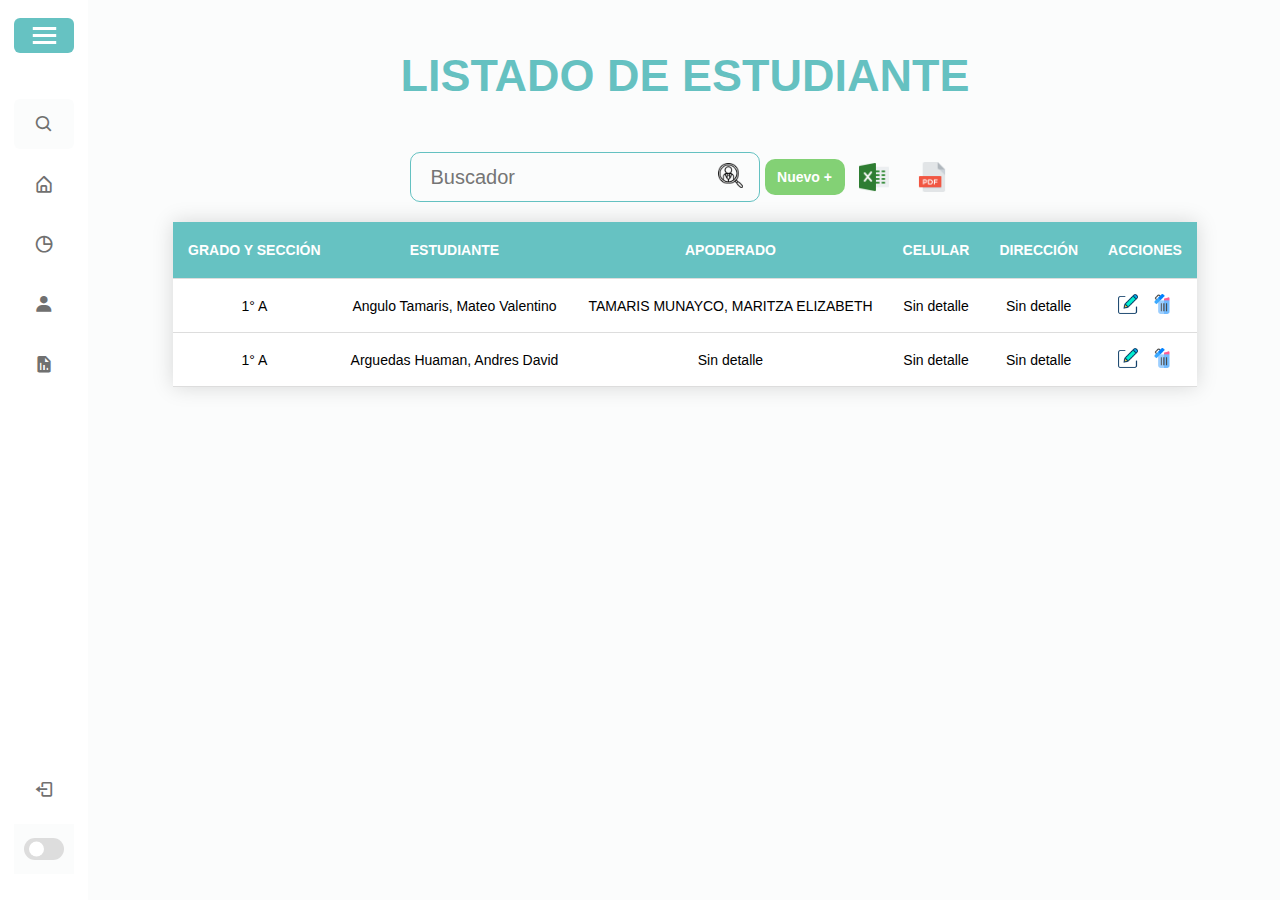
<file: index.html>
<!DOCTYPE html>
<html lang="en">
<head>
    <meta charset="UTF-8">
    <meta http-equiv="X-UA-Compatible" content="IE=edge">
    <meta name="viewport" content="width=device-width, initial-scale=1.0">
    <title>DashBoard</title>
    <link rel="stylesheet" href="./assets/css/prueba.css">
    <link rel="stylesheet" href="./assets/css/style.css">
    <link href='https://unpkg.com/boxicons@2.1.4/css/boxicons.min.css' rel='stylesheet'>
</head>
<body>

    <nav class="sidebar close">
        <header>

            <div class="text logo">
                <span class="name">I.E 22455</span>
                <span class="admin">ADMIN</span>
            </div>
            <i class="bx bx-menu toggle"></i>
        </header>

        <div class="menu-bar">
            <div class="menu">
                <li class="search-box">
                    <i class="bx bx-search icon"></i>
                    <input type="text" placeholder="Buscar...">
                </li>

                <ul class="menu-links">
                    <li class="nav-links">
                        <a href="#">
                            <i class="bx bx-home-alt icon"></i>
                            <span class="text nav-links">DashBoard</span>
                        </a>
                    </li>

                    <li class="nav-links">
                        <a href="#">
                            <i class="bx bx-pie-chart-alt icon"></i>
                            <span class="text nav-links">Estadistica</span>
                        </a>
                    </li>

                    <li class="nav-links">
                        <a href="#">
                            <i class="bx bxs-user icon"></i>
                            <span class="text nav-links">Lista</span>
                        </a>
                    </li>

                    <li class="nav-links">
                        <a href="#">
                            <i class="bx bxs-report icon"></i>
                            <span class="text nav-links">Reporte</span>
                        </a>
                    </li>
                </ul>

            </div>

            <div class="bottom-content">
                <li class="">
                    <a href="#">
                        <i class="bx bx-log-out icon"></i>
                        <span class="text nav-text">Salir</span>
                    </a>
                </li>

                <li class="mode">
                    <div class="sun-moon">
                        <i class="bx bx-moon icon moon"></i>
                        <i class="bx bx-sun icon sun"></i>
                    </div>
                    <span class="mode-text text">Cambiar</span>
                    <div class="toggle-switch">
                        <span class="switch"></span>
                    </div>
                </li>
            </div>
        </div>
    </nav>

    <section class="home">
        <main>
            <div class="title">
                <h2>LISTADO DE ESTUDIANTE</h2>
            </div>
            <!-- CONTENIDO DE BARRA -->
            <div class="container-box">
                <!-- SEARCH / BUSCADOR -->
                <form action="" class="search-box-2">
                    <input type="text" placeholder="Buscador">
                    <button type="submit"><img src="./assets/img/lupa.png" alt="Lupa"></button>
                </form>
                <div class="boton-agregar">
                    <a href="#" onclick="openModal()">Nuevo +</a>
                </div>
                <!-- REPORTE EN EXCEL -->
                <div class="reporte-excel">
                    <button><img src="./assets/img/excel.png" alt="excel"></button>
                </div>
                <!-- REPORTE EN PDF -->
                <div class="reporte-pdf">
                    <button><img src="./assets/img/pdf.png" alt="pdf"></button>
                </div>
                
            </div>
            <!-- VENTANA MODAL -->
            <div class="modal" id="modalAdd">
                <!-- MODAL CONTAINER -->
                <div class="modal-container">
                    <!-- MODAL CONTENT CERRAR -->
                    <div class="modal-content">
                        <button typed="button" class="modal-close_btn" onclick="closeModal()">x</button>
                    </div>
                    <!-- MODAL INFO -->
                    <h2 class="modal-titulo">AGREGAR DATOS</h2>
                    <form action="#" class="form">
                        <div class="input-group">
                            <label>GRADO Y SECCIÓN</label>
                            <input type="text" name="grado" placeholder="GRADO Y SECCIÓN">
                            
                            <label>ESTUDIANTE</label>
                            <input type="text" name="estudiante" placeholder="ESTUDIANTE">
                            
                            <label>APODERADO</label>
                            <input type="text" name="apoderado" placeholder=" APODERADO">
                        
                            <label>CELULAR</label>
                            <input type="text" name="celular" placeholder="CELULAR">
                            
                            <label>DIRECCIÓN</label>
                            <input type="text" name="direc" placeholder="DIRECCIÓN">
                        </div>
                    </form>
                    <!-- MODAL CERRAR-->
                    <div class="boton-group">
                        <div class="modal-guardar">
                            <button type="button" class="modal-boton">Guardar</button>
                        </div>
                        <div class="modal-cerrar">
                            <button type="button" class="modal-boton" onclick="closeModal()">Cerrar</button>
                        </div>
                    </div>
                </div>
            </div>
            <!-- TABLA DE DATOS --> 
            <div class="container-tabla">
                <table>
                    <thead>
                        <tr>
                            <th>Grado y Sección</th>
                            <th>Estudiante</th>
                            <th>Apoderado</th>
                            <th>Celular</th>
                            <th>Dirección</th>
                            <th>Acciones</th>
                        </tr>
                    </thead>
                    <tbody>
                        <tr>
                            <td data-titulo="Sección:">1° A</td>
                            <td data-titulo="Estudiante:">Angulo Tamaris, Mateo Valentino</td>
                            <td data-titulo="Apoderado:">TAMARIS MUNAYCO, MARITZA ELIZABETH</td>
                            <td data-titulo="Celular:">Sin detalle</td>
                            <td data-titulo="Dirección:">Sin detalle</td>
                            <td>
                                <a href="#"><img src="./assets/img/editar.png" alt="editar"></a>
                                <a href="#"><img src="./assets/img/eliminar.png" alt="eliminar"></a>
                            </td>
                        </tr>
                        <tr>
                            <td data-titulo="Sección:">1° A</td>
                            <td data-titulo="Estudiante:">Arguedas Huaman, Andres David</td>
                            <td data-titulo="Apoderado:">Sin detalle</td>
                            <td data-titulo="Celular:">Sin detalle</td>
                            <td data-titulo="Dirección:">Sin detalle</td>
                            <td>
                                <a href="#"><img src="./assets/img/editar.png" alt="editar"></a>
                                <a href="#"><img src="./assets/img/eliminar.png" alt="eliminar"></a>
                            </td>
                        </tr>
                    </tbody>
                </table>
            </div>
        </main>
    </section>


    <script src="./assets/js/script.js"></script>
    <script src="./assets/js/modal.js"></script>
</body>
</html>
</file>
<file: assets/css/prueba.css>
@import url('https://fonts.googleapis.com/css2?family=Poppins:ital,wght@0,100;0,400;0,500;0,600;0,700;0,800;0,900;1,300&display=swap');
*{
    padding: 0;
    margin: 0;
    box-sizing: border-box;
    font-family: 'Poppins', sans-serif;
    list-style: none;
}
:root{

    --body-color: #FBFCFC;
    --sidebar-color: #ffffff;
    --primary-color: #0999;
    --primary-color-light: #FBFCFC;
    --toggle-color: #DDDDDD;
    --text-color: #707070;

    --tran-03: all 0.2s ease;
    --tran-04: all 0.3s ease;
    --tran-05: all 0.4s ease;
}

body{
    min-height: 100vh;
    background-color: var(--body-color);
    transition: var(--tran-05);
}
::selection{
    background-color: var(--primary-color);
    color: #ffffff;
}
body.dark{
    --body-color: #18191A;
    --sidebar-color: #242526;
    --primary-color-light: #3a3b3c;
    --toggle-color: #ffffff;
    --text-color: #cccccc;
}
.sidebar{
    position: fixed;
    top: 0;
    left: 0;
    height: 100%;
    width: 250px;
    padding: 10px 14px;
    background: var(--sidebar-color);
    transition: var(--tran-05);
    z-index: 100;
}
.sidebar.close{
    width: 88px;
}
.sidebar li{
    height: 50px;
    display: flex;
    align-items: center;
    margin-top: 10px;
}
.sidebar header .image,
.sidebar .icon {
    min-width: 60px;
    border-radius: 6px;
}
.sidebar .icon{
    min-width: 60px;
    border-radius: 6px;
    height: 100%;
    display: flex;
    align-items: center;
    justify-content: center;
    font-size: 20px;
}
.sidebar .text,
.sidebar .icon{
    color: var(--text-color);
    transition: var(--tran-03);
}
.sidebar .text{
    font-size: 17px;
    font-weight: 500;
    white-space: nowrap;
    opacity: 1;
}
.sidebar.close .text{
    opacity: 0;
}
.sidebar header{
    position: relative;
}
.sidebar header .logo{
    display: flex;
    flex-direction: column;
}
.name{
    margin-top: 2px;
    font-size: 18px;
    font-weight: 600;
}
.admin{
    font-size: 16px;
    margin-top: -2px;
    display: block;
}
.sidebar header .image{
    display: flex;
    align-items: center;
    justify-content: center;
}
.sidebar header .image img{
    width: 40px;
    border-radius: 6px;
}
.sidebar header .toggle{
    position: absolute;
    top: 20%;
    right: 0px;
    height: 35px;
    width: 35px;
    background-color: var(--primary-color);
    color: var(--sidebar-color);
    display: flex;
    align-items: center;
    justify-content: center;
    border-radius: 6px;
    font-size: 35px;
    cursor: pointer;
    transition: var(--tran-05);
}
body.dark .sidebar header .toggle{
    color: var(--text-color);
}
.sidebar.close .toggle{
    width: 100%;
    top: 20%;
}
.sidebar .menu{
    margin-top: 40px;
}
.sidebar li.search-box{
    border-radius: 6px;
    background-color: var(--primary-color-light);
    cursor: pointer;
    transition: var(--tran-05);
}
.sidebar li.search-box input{
    height: 100%;
    width: 100%;
    outline: none;
    border: none;
    background-color: var(--primary-color-light);
    color: var(--text-color);
    border-radius: 6px;
    font-size: 17px;
    font-weight: 500;
    transition: var(--tran-05);
}
.sidebar li a{
    height: 100%;
    background-color: transparent;
    display: flex;
    align-items: center;
    height: 100%;
    width: 100%;
    border-radius: 6px;
    text-decoration: none;
    transition: var(--tran-03);
}
.sidebar li a:hover{
    background-color: var(--primary-color);
}
.sidebar li a:hover .icon,
.sidebar li a:hover .text{
    color: var(--sidebar-color);
}
body.dark .sidebar li a:hover .icon,
body.dark .sidebar li a:hover .text{
    color: var(--text-color);
}
.sidebar .menu-bar{
    height: calc(100% - 55px);
    display: flex;
    flex-direction: column;
    justify-content: space-between;
    overflow: scroll;
}
.menu-bar::-webkit-scrollbar{
    display: none;
}
.sidebar .menu-bar .mode{
    border: 6px;
    background-color: var(--primary-color-light);
    position: relative;
    transition: var(--tran-05);
}
.menu-bar .mode .sun-moon{
    height: 50px;
    width: 60px;
}
.mode .sun-moon i{
    position: absolute;
}
.mode .sun-moon i.sun{
    opacity: 0;
}
body.dark .mode .sun-moon i.sun{
    opacity: 1;
}
body.dark .mode .sun-moon i.moon{
    opacity: 0;
}
.menu-bar .bottom-content .toggle-switch{
    position: absolute;
    right: 0;
    height: 100%;
    min-width: 60px;
    display: flex;
    align-items: center;
    justify-content: center;
    border-radius: 6px;
    cursor: pointer;
}
.toggle-switch .switch{
    position: relative;
    height: 22px;
    width: 40px;
    border-radius: 25px;
    background-color: var(--toggle-color);
    transition: var(--tran-05);
}
.switch::before{
    content: '';
    position: absolute;
    height: 15px;
    width: 15px;
    border-radius: 50%;
    top: 50%;
    left: 5px;
    transform: translateY(-50%);
    background-color: var(--sidebar-color);
    transition: var(--tran-04);
}
body.dark .switch::before{
    left: 20px;
}
.home{
    position: absolute;
    top: 0;
    left: 250px;
    height: 100vh;
    width: calc(100% - 250px);
    background-color: var(--body-color);
    transition: var(--tran-05);
}
.home .text{
    font-size: 30px;
    font-weight: 500;
    color: var(--text-color);
    padding: 12px 60px;
}
.sidebar.close ~ .home{
    left: 90px;
    height: 100vh;
    width: calc(100% - 90px);
}
body.dark .home .text{
    color: var(--text-color);
}
</file>
<file: assets/css/style.css>
*{
    margin: 0;
    padding: 0;
    box-sizing: border-box;
    font-family: sans-serif;
}
/* CONTAINER */
.container-box{
    display: flex;
    justify-content: center;
}
.title{
    color: #0999;
    font-size: 30px;
    font-weight: bold;
    text-align: center;
    margin: 50px 0;
}
/* BOTON DE NUEVO */
.boton-agregar{
    width: 80px;
    height: 50px;
    display: flex;
    justify-content: center;
    align-items: center;
}
.boton-agregar a{
    background: #83D175;
    width: 100%;
    padding: 10px 0;
    border-radius: 10px;
    text-align: center;
    text-decoration: none;
    color: #fff;
    font-weight: bold;
    font-size: 14px;
}
/* REPORTE EXCEL */
.reporte-excel, .reporte-pdf{
    width: 50px;
    height: 50px;
    margin: 0 4px;
}
.reporte-excel img, .reporte-pdf img{
    width: 30px;
}
.reporte-excel button, .reporte-pdf button{
    padding: 10px;
    border: 0;
    outline: 0;
    background: transparent;
    cursor: pointer;
}
/* BUSQUEDA */
.search-box-2{
    width: 90%;
    max-width: 350px;
    padding: 10px;
    display: flex;
    align-items: center;
    border-radius: 10px;
    border: 1px solid #0999;
    height: 50px;
    position: relative;
    overflow: hidden;
    margin-right: 5px;
    margin-bottom: 20px;
}
.search-box-2 input{
    flex: 1;
    padding: 15px 10px;
    border: 0;
    outline: 0;
    background: transparent;
    font-size: 20px;
}
.search-box-2 button img{
    width: 25px;
}
.search-box-2 button{
    padding: 10px 12px;
    border: 0;
    outline: 0;
    background: transparent;
    cursor: pointer;
}
/* MODAL */
.modal{
    position: fixed;
    top: 0;
    bottom: 0;
    left: 0;
    right: 0;
    display: none;
    z-index: 2;
}
.modal .modal-container{
    margin: auto;
    background: #fff;
    width: 90%;
    max-width: 500px;
    min-height: 80%;
    overflow: hidden;
    padding: 10px 8px;
    box-shadow: 0 1px 6px 1px rgb(0 0 0 / 30%);
    border-radius: 4px;
    animation: animation 1.1s backwards;
}
@keyframes animation{
    0%{
      transform: translateY(150vh);
    }
}
.modal .modal-content{
    width: 100%;
    display: flex;
    justify-content: flex-end;
}
.modal .modal-close_btn{
    width: 50px;
    height: 30px;
    font-size: 20px;
    background: none;
    color: #0999;
    font-weight: bold;
    cursor: pointer;
    border: none;
}
.modal .modal-titulo{
    font-size: 24px;
    text-transform: uppercase;
    color: #0999;
    text-align: center;
    margin-bottom: 20px;
}
.modal .form{
    padding: 0 10px;
    margin: 10px 0;
}
.modal .input-group{
    display: flex;
    flex-direction: column;
}
.modal .input-group label{
    color: #0999;
    font-size: 15px;
    font-weight: 600;
    margin-bottom: 15px;
}
.modal .input-group input{
    padding: 10px;
    border-radius: 8px;
    margin-bottom: 20px;
    background-color: #edfff0;
    border: 1px solid #f0faf1;
    font-size: 12px;
    color: #555;
    outline: none;
}
.modal .boton-group{
    display: flex;
    justify-content: end;
}
.modal .modal-boton{
    width: 100px;
    padding: 10px;
    margin: 0 10px;
    color: #fff;
    border: none;
    background-color: #0999;
    border-radius: 8px;
    font-size: 14px;
    cursor: pointer;
}
/* TABLA DE DATOS */
.container-tabla{
    display: flex;
    justify-content: center;
    align-items: center;
    margin: 0 40px;
}
table{
    border-collapse: collapse;
    font-size: 14px;
    box-shadow: 0 0 20px rgba(0, 0, 0, 0.15);
    background: #ffffff;
    padding: 0 10px;
}
thead{
    background: #0999;
    color: #fff;
    text-align: center;
}
th{
    padding: 20px 15px;
    font-weight: 700;
    text-transform: uppercase;
}
td{
    padding: 15px;
    text-align: center;
}
td a img{
    width: 20px;
    margin: 0 5px;
}
tr{
    border-bottom: 1px solid #dddddd;
}



@media (max-width: 850px){
    .container{
        display: flex;
        justify-content: center;
    }
    .reporte-excel, .reporte-pdf, .boton-agregar{
        display: none;
    }
    table{
        width: 90%;
    }
    thead{
        display: none;
    }
    tr{
        display: flex;
        flex-direction: column;
    }
    td[data-titulo]{
        display: flex;
        text-align: start;
    }
    td[data-titulo]::before{
        content: attr( data-titulo );
        width: 90px;
        color: silver;
        font-weight: bold;
    }
    .search-box-2 button{
        display: none;
    }
}
@media (max-width: 450px){
    .title{
        font-size: 25px;
    }
    .search-box-2{
        margin: 0 0 20px 0;
    }
    .container-tabla{
        margin: 0 2px;
    }
}
</file>
